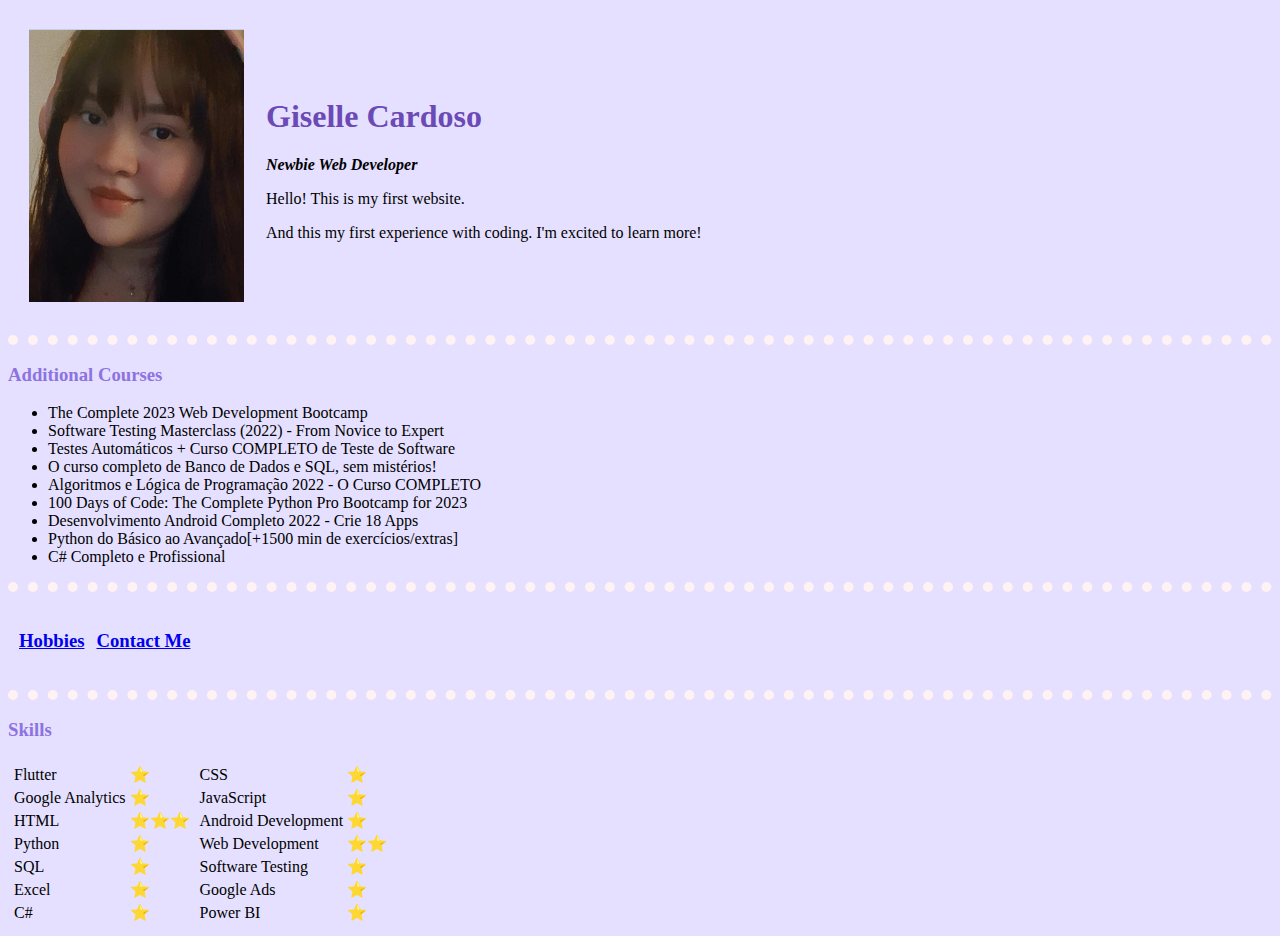
<file: index.html>
<!DOCTYPE html>
<html lang="en">
  <head>
    <meta charset="UTF-8" />
    <title>Gi's Personal Website 😽</title>
 <link rel="stylesheet" href="css\styles.css">
  </head>

  <body>
    <table cellspacing="20">
        <tr>
      <td><img src="giselle.png" alt="Giselle profile picture"></td>
      <td><h1>Giselle Cardoso</h1>
        <p><em><strong>Newbie Web Developer</strong></em></p>
        <p>Hello! This is my first website.</p> 
        <p>And this my first experience with coding. I'm excited to learn more!</p></td>
    </tr> 
</table>
<hr>
<h3>Additional Courses</h3>
<ul>
    <li>The Complete 2023 Web Development Bootcamp</li>
    <li>Software Testing Masterclass (2022) - From Novice to Expert</li>
    <li>Testes Automáticos + Curso COMPLETO de Teste de Software</li>
    <li>O curso completo de Banco de Dados e SQL, sem mistérios!</li>
    <li>Algoritmos e Lógica de Programação 2022 - O Curso COMPLETO</li>
    <li>100 Days of Code: The Complete Python Pro Bootcamp for 2023</li>
    <li>Desenvolvimento Android Completo 2022 - Crie 18 Apps</li>
    <li>Python do Básico ao Avançado[+1500 min de exercícios/extras]</li>
    <li>C# Completo e Profissional</li>
</ul>
<hr>
<table cellspacing="10"><tr>
  <td><h3><a href="hobbies.html">Hobbies</a></h3></td>
<td><h3><a href="contact.html">Contact Me</a></h3></td>
</table>
<hr size="2" noshade>
<h3>Skills</h3>

<!-- I'll update it as I learn new things.-->

<table>
  <tr>
    <td>
      <table>
        <tr>
          <td>Flutter</td>
        <td>⭐</td>
        </tr>
        <tr>
          <td>Google Analytics</td>
          <td>⭐</td>
        </tr>
        <tr>
          <td>HTML</td>
          <td>⭐⭐⭐</td>
        </tr>
        <tr>
          <td>Python</td>
          <td>⭐</td>
          </tr>
          <tr>
            <td>SQL</td>
            <td>⭐</td>
          </tr>
          <tr>
            <td>Excel</td>
            <td>⭐</td>
          </tr>
          <tr>
            <td>C#</td>
            <td>⭐</td>
          </tr>
      </table>
    </td>
    <td>
      <table>
        <tr>
          <td>CSS</td>
        <td>⭐</td>
        </tr>
        <tr>
          <td>JavaScript</td>
          <td>⭐</td>
        </tr>
        <tr>
          <td>Android Development</td>
          <td>⭐</td>
        </tr>
        <tr>
          <td>Web Development</td>
          <td>⭐⭐</td>
          </tr>
          <tr>
            <td>Software Testing</td>
            <td>⭐</td>
          </tr>
          <tr>
            <td>Google Ads</td>
            <td>⭐</td>
          </tr>
          <tr>
            <td>Power BI</td>
            <td>⭐</td>
          </tr>
      </table>
    </td>
  </tr>
</table>
</body>
</html>
</file>
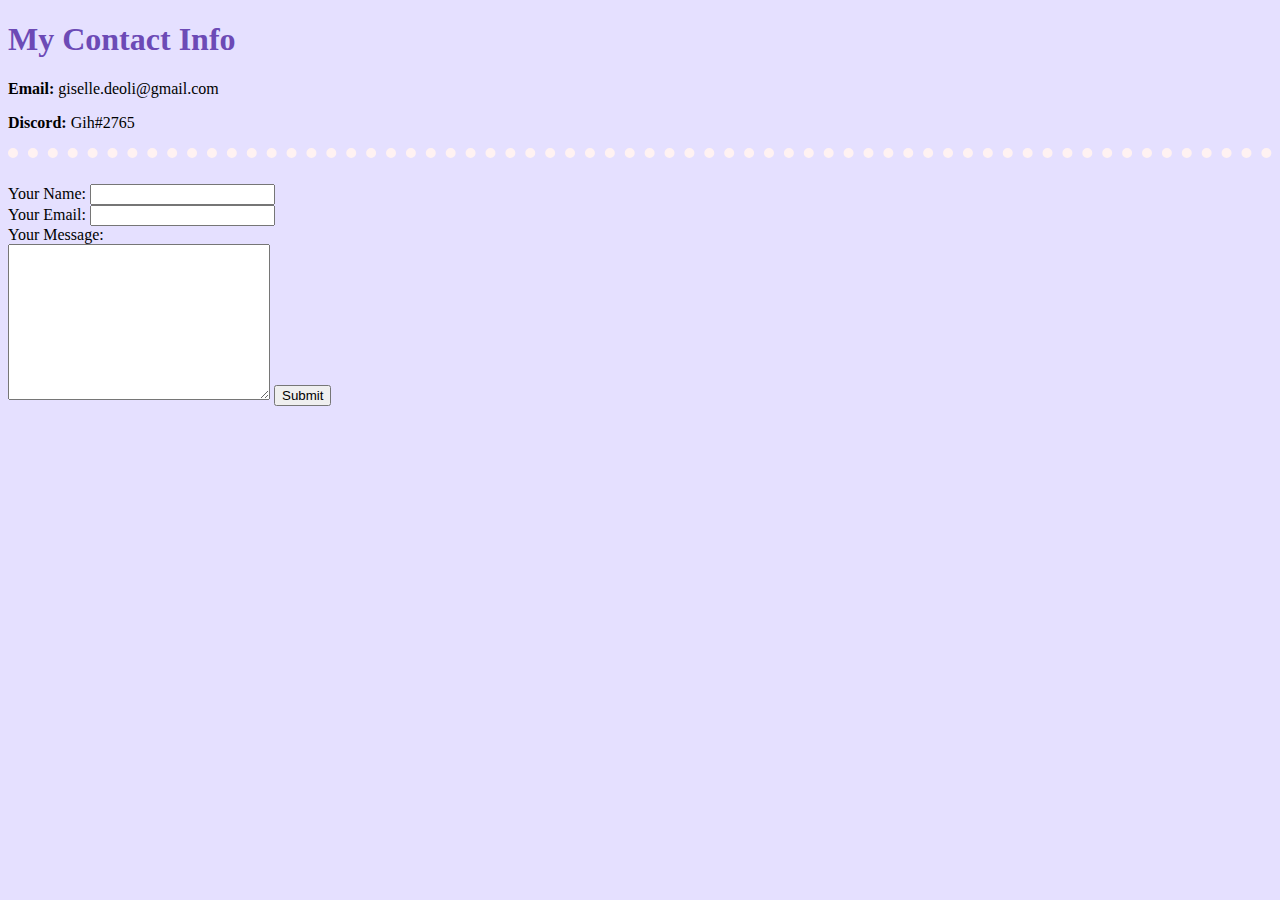
<file: contact.html>
<!DOCTYPE html>
<html lang="en">
<head>
    <meta charset="UTF-8">
       <title>Contact Me</title>
       <link rel="stylesheet" href="css\styles.css">
</head>
<body>
    <h1>My Contact Info</h1>
    <p><strong>Email:</strong> giselle.deoli@gmail.com</p>
    <p><strong>Discord:</strong> Gih#2765</p>
<hr size="2" noshade><br>
    <form action="mailto:giselle.deoli@gmail.com" method="post" enctype="text/plain">
        <label for="text">Your Name:</label>
        <input type="text" name="yourName" value=""><br>
        <label>Your Email:</label>   
        <input type="email" name="yourEmail"><br>
        <label>Your Message:</label><br>
        <textarea name="yourMessage" cols="30" rows="10"></textarea>
        <input type="submit">
        </form>
</body>
</html>
</file>
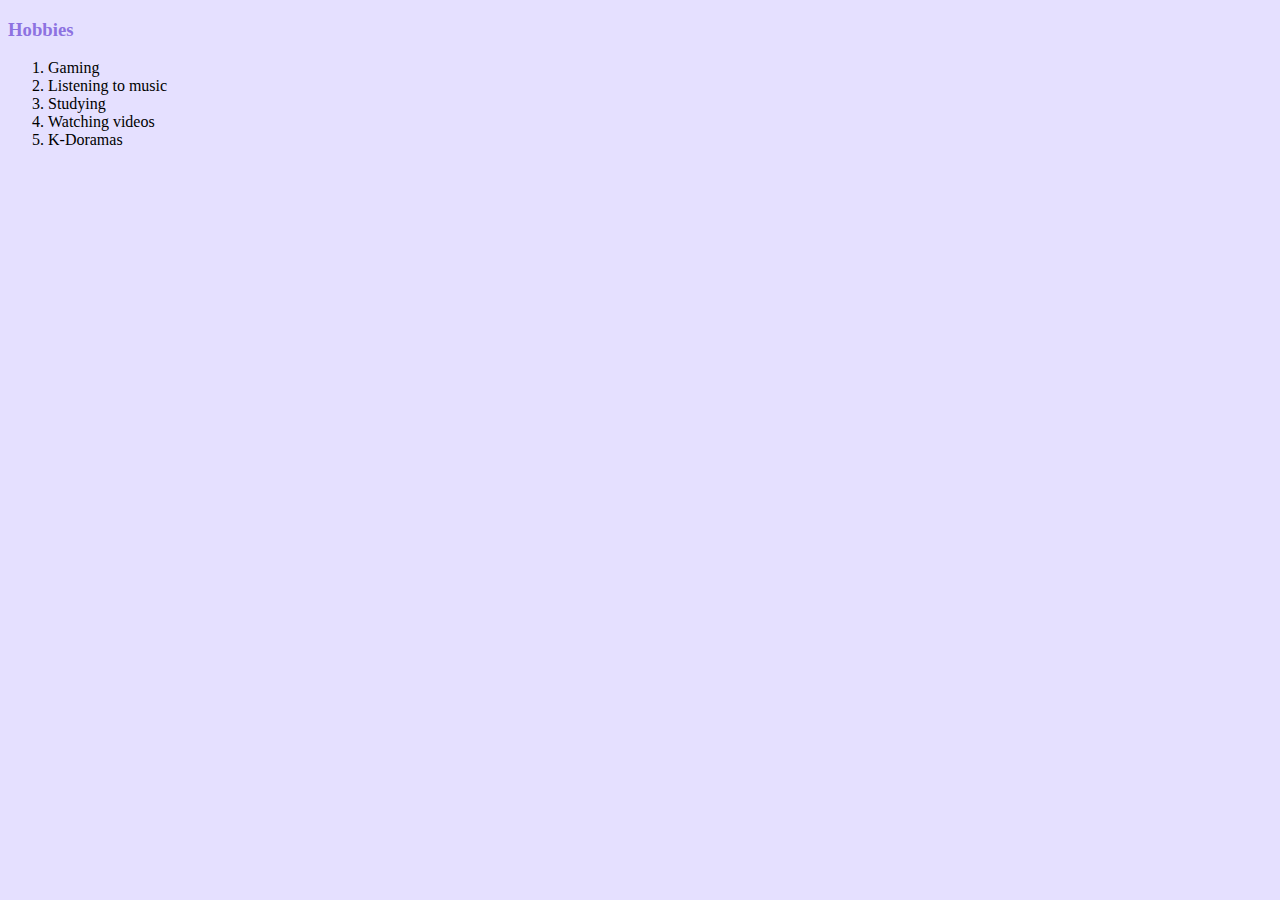
<file: hobbies.html>
<!DOCTYPE html>
<html lang="en">
<head>
    <meta charset="UTF-8">
    <title>My Hobbies</title>
    <link rel="stylesheet" href="css\styles.css">
</head>
<body>
    <h3>Hobbies</h3>
<ol>
    <li>Gaming</li>
    <li>Listening to music</li>
    <li>Studying</li>
    <li>Watching videos</li>
    <li>K-Doramas</li>
</ol>
</p>
</body>
</html>
</file>
